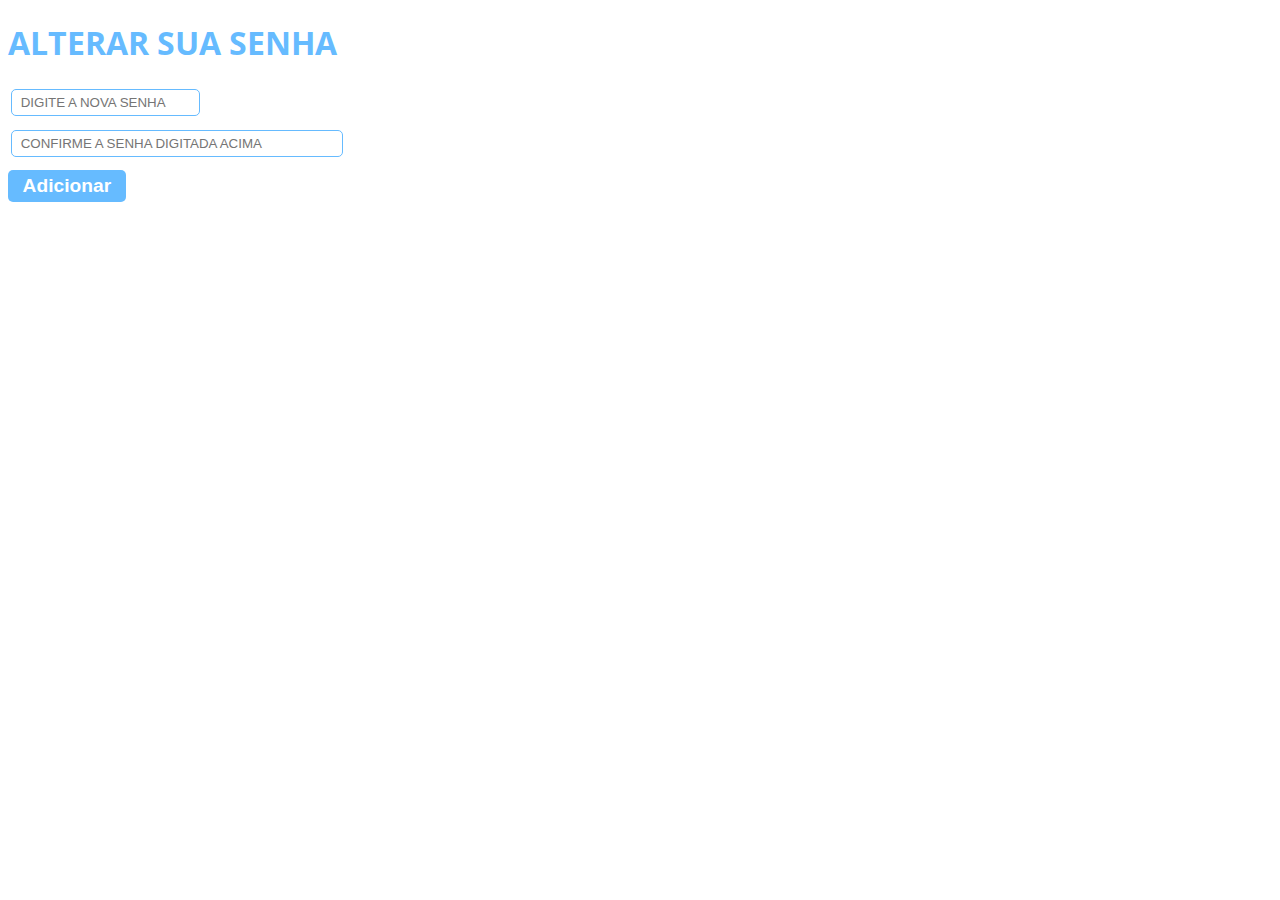
<file: ProjetoIntegrado/src/main/webapp/senhanew.html>
<!DOCTYPE html>
<html lang="pt-br">
<head>
<meta charset="UTF-8">
<title>Agenda de contatos</title>
<link rel="icon" href="imagens/Phone.png">
<link rel="stylesheet" href="style.css">

</head>
<body>
            <h1>ALTERAR SUA SENHA</h1>
            
            <form name="frmj" action="Mud">
 
				<table>
					
				    	
				        <tr>
							    <td>
									<input type="password" name="senha" placeholder=" DIGITE A NOVA SENHA " class="caixa2"> 								  							
							
								
								</td>

				        </tr>
				        
				                
				        	
				    <tr>
						<td>
							<input type="password" name="senha2" placeholder=" CONFIRME A SENHA DIGITADA ACIMA " class="caixa1">
							
				
						
						</td>
						
				    </tr>
				    
				    
				    
				    	
				</table>
				<input type="button" value=" Adicionar " class="botao1" onclick="validacaon()">
		
				
							
		   </form>
		   
		   <script src="scripts/validador.js"></script>
		   <script src="scripts/validarnovasenha.js"></script>
</body>
</html>
</file>
<file: ProjetoIntegrado/src/main/webapp/style.css>
@charset "UTF-8";
@import url('https://fonts.googleapis.com/css2?family=Noto+Sans:wght@400;700&family=Open+Sans:wght@400;700&family=Poppins:ital,wght@0,300;0,500;0,600;0,700;1,400&display=swap');
body{
	font-family: 'Open Sans', sans-serif;
	font-size: 1em;
	font-weight: 400;
	
	}
	
	h1{
		color: #66bbff;
		
		
	}
	
.botao1{
	text-decoration: none;
	background: #66bbff;
	padding: 5px 10px 5px 10px;
	color: #fff;
	font-size: 1.2em;
	font-weight: 700;
	border-radius: 5px;
	border: 0;
	cursor: pointer;
}
.caixa1{
	width: 320px;
	margin-bottom: 10px;
	padding: 5px;
	border:  1px solid #66bbff;
    border-radius: 5px;
    
	
	
}
.caixa2{
	padding: 5px;
	margin-bottom: 10px;
	border:  1px solid #66bbff;
    border-radius: 5px;
    
}
#tabela{
	margin-top: 30px;
	border-collapse: collapse
	
	}
#tabela th{
	text-align: center;
	border: 1px solid #ddd;
	padding: 10px;
	text-align: left;
	background-color: #66bbff;
	color: #fff;
	
}

#tabela td{
	border: 1px solid #ddd;
	padding: 30px;
	
}

#caixa3{
	padding: 5px;
	margin-bottom: 10px;
	border:  1px solid #ff0000;

}
.botao2{
text-decoration: none;
	background: #d51213;
	padding: 5px 10px 5px 10px;
	color: #fff;
	font-size: 1.2em;
	font-weight: 700;
	border-radius: 5px;

	
}
</file>
